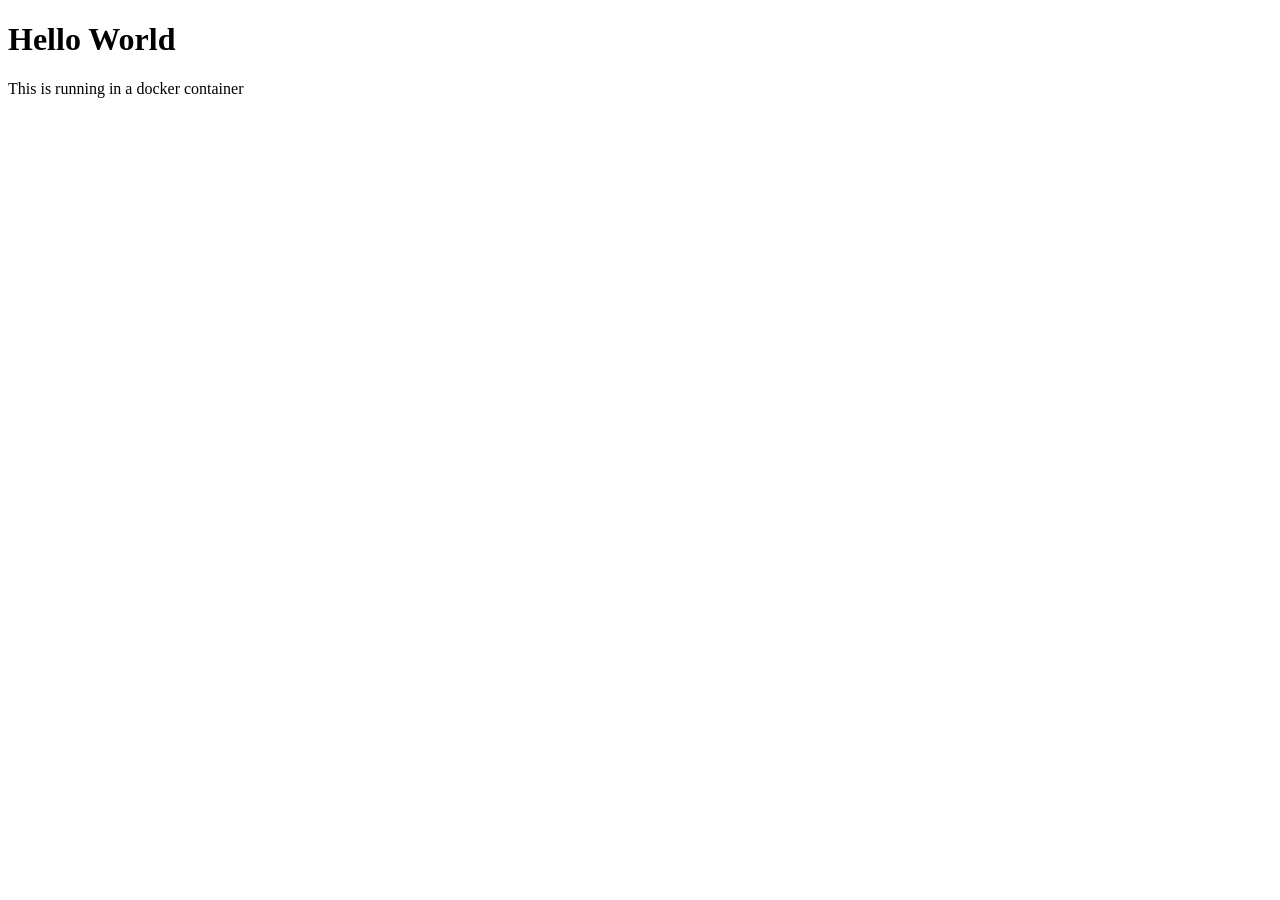
<file: test-docker/index.html>
<!DOCTYPE html>
<html lang="en">
  <head>
    <meta charset="UTF-8">
    <title>Simple App</title>
  </head>
  <body>
    <h1>Hello World</h1>
    <p>This is running in a docker container</p>
  </body>
</html>
</file>
